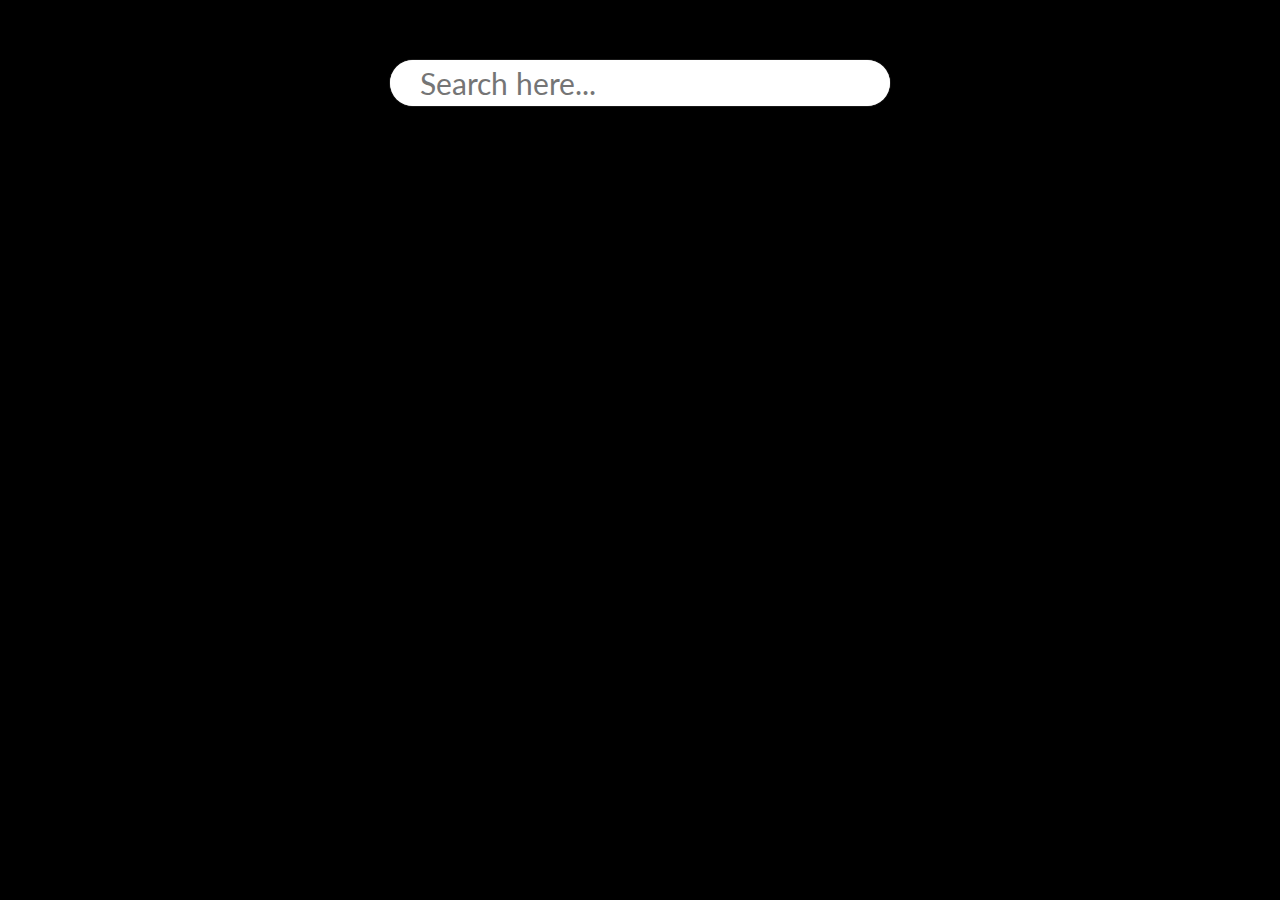
<file: index.html>
<!DOCTYPE html>
<html lang="en">

<head>
    <meta charset="UTF-8">
    <meta http-equiv="X-UA-Compatible" content="IE=edge">
    <meta name="viewport" content="width=device-width, initial-scale=1.0">
    <title>Document</title>
    <link rel="stylesheet" href="mo.css">
</head>

<body>
    <div class="main">
        <div class="row" style="justify-content: center;">
            <input type="search" id="search" autofocus autocomplete="off" placeholder="Search here..." />
        </div>
        <div class="row" id="movie-box">

        </div>
    </div>
    <script src="mo.js"></script>
</body>

</html>
</file>
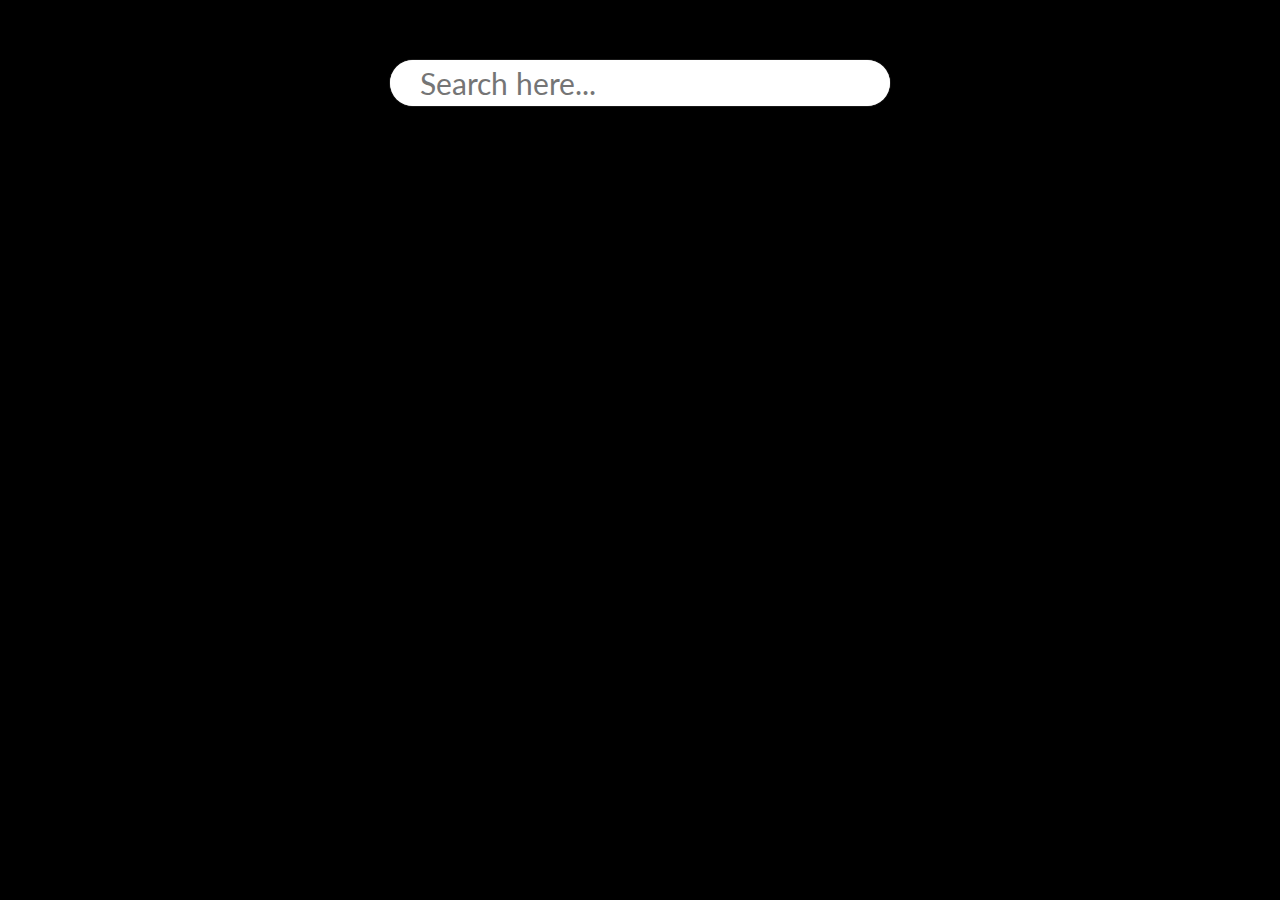
<file: mo.html>
<!DOCTYPE html>
<html lang="en">

<head>
    <meta charset="UTF-8">
    <meta http-equiv="X-UA-Compatible" content="IE=edge">
    <meta name="viewport" content="width=device-width, initial-scale=1.0">
    <title>Document</title>
    <link rel="stylesheet" href="mo.css">
</head>

<body>
    <div class="main">
        <div class="row" style="justify-content: center;">
            <input type="search" id="search" autofocus autocomplete="off" placeholder="Search here..." />
        </div>
        <div class="row" id="movie-box">

        </div>
    </div>
    <script src="mo.js"></script>
</body>

</html>
</file>
<file: mo.css>
@import url('https://fonts.googleapis.com/css2?family=Lato:ital,wght@0,300;1,300&display=swap');
* {
    padding: 0;
    margin: 0;
    font-family: 'Lato', sans-serif;
    box-sizing: border-box;
}

.main {
    width: 100%;
    min-height: 100vh;
    background-color: black;
    
}

.row {
    display: flex;
    flex-wrap: wrap;
    justify-content: space-between;
    
    padding: 50px 200px 50px 200px;
}

.box {
    padding: 10px;
    width: 25%;
    flex-basis: 25%;
    height: 400px;
    border-radius: 5px;
    overflow: hidden;
    border-radius: 5px;
    position: relative;
}

.box img {
    width: 100%;
    height: 100%;
    box-shadow: 0 4px 5px rgb(0 0 0 / 20%);
}

.box .overlay {
    width: 100%;
    max-height: 100%;
    min-height: auto;
    position: absolute;
    bottom: -100%;
    font-weight: bold;
    padding: 20px;
    border-radius: 10px 10px 0px 0px;
    left: 0;
    transition: 0.5s;
    background-color: white;
}

.box span {
    color: orange;
    display: inline-block;
    font-weight: bold;
    font-size: 25px;
}

.title {
    width: 100%;
    display: flex;
    justify-content: space-between;
}

.box:hover .overlay {
    bottom: 0%;
}

.overlay h2 {
    margin-bottom: 10px

}

#search {
    width: 500px;
    padding: 5px 30px;
    background-color: rgba(52, 73, 94, 0.7);
    outline: none;
    border: none;
    box-shadow: 0px 0px 1px white;
    color: White;
    margin-top: 10px;
    font-size: 30px;
    border-radius: 25px;
    transition: 1s;
    margin-bottom: 15px;
}

#search:focus {
    background-color: white;
    color: black;
}
@Mmedia (max-width:600px) {

    .box{
        width:70%;
        height:250px
}
</file>
